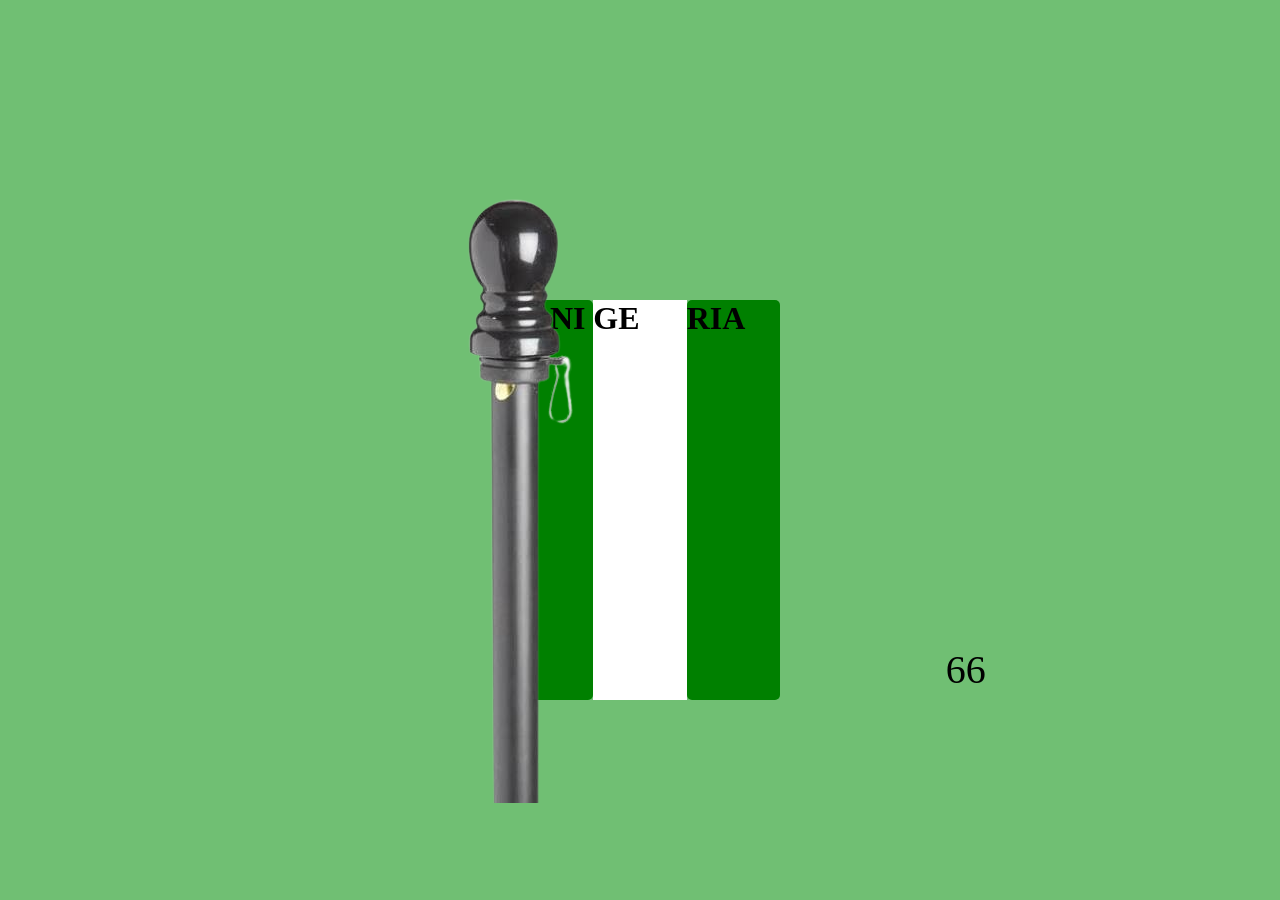
<file: index.html>
<!DOCTYPE html>
<html lang="en">
<head>
    <meta charset="UTF-8">
    <meta name="viewport" content="width=device-width, initial-scale=1.0">
    <title>INDEPENDENCE </title>
    <link rel="stylesheet" href="anime.css">
</head>
<body>
    <div class="div1">
        <h1>NI</h1>
    </div>
    <div class="div2">
        <h1>GE</h1>
        <a href="wish.html">@</a>
    </div>
    <div class="div3">
        <h1>RIA</h1>
        <h4>66</h4>
    </div>
    <div class="FlagPole">
        <img src="FlagPole.png" alt="">
    </div>
</body>
</html>
</file>
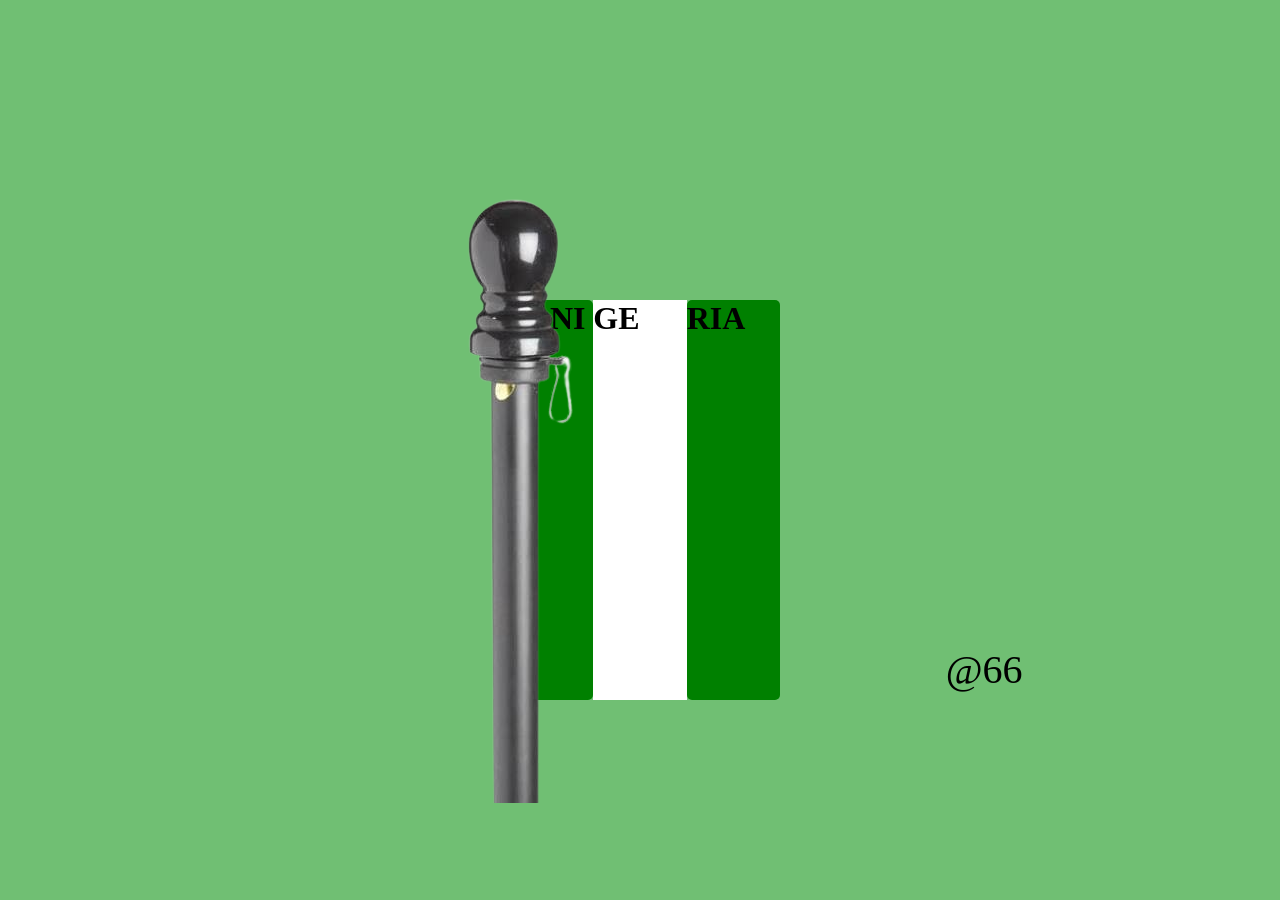
<file: anime.html>
<!DOCTYPE html>
<html lang="en">
<head>
    <meta charset="UTF-8">
    <meta name="viewport" content="width=device-width, initial-scale=1.0">
    <title>INDEPENDENCE DAY</title>
    <link rel="stylesheet" href="anime.css">
</head>
<body>
    <div class="div1">
        <h1>NI</h1>
    </div>
    <div class="div2">
        <h1>GE</h1>
        <a href="wish.html">@</a>
    </div>
    <div class="div3">
        <h1>RIA</h1>
        <h4>@66</h4>
    </div>
    <div class="FlagPole">
        <img src="FlagPole.png" alt="">
    </div>
</body>
</html>
</file>
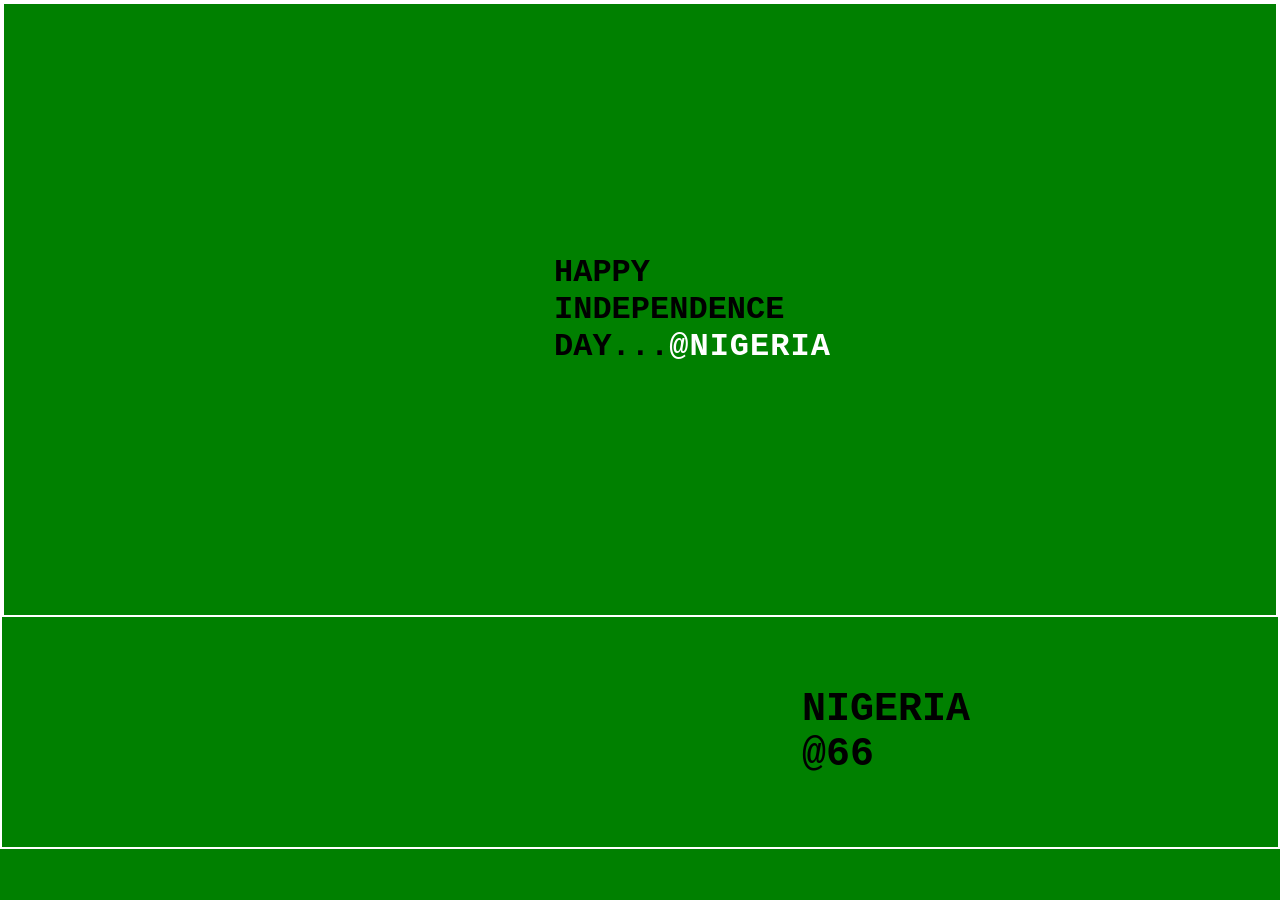
<file: wish.html>
<!DOCTYPE html>
<html lang="en">
<head>
    <meta charset="UTF-8">
    <meta name="viewport" content="width=device-width, initial-scale=1.0">
    <title>INDEPENDENCE DAY</title>
    <link rel="stylesheet" href="wish.css">
</head>
<body>
    <h1>HAPPY INDEPENDENCE DAY...<a href="index.html" class="h1a"> @NIGERIA</a></h1>
    <h2>NIGERIA @66</h2>
</body>
</html>
</file>
<file: anime.css>
* {
    margin: 0;
    padding: 0;
    box-sizing: border-box;
}

img {
    max-width: 150%;
}

body {
    display: flex;
    margin: 170px 500px;
    position: relative;
    background-color: #70BF73;
}

.div1 {
    animation: div1 1s ;
    height: 400px;
    width: 400px;
    background-color: green;
    border-radius: 5px;
    /* z-index: -2000px; */
    margin-top: 130px;
}

.div1 h1 {
    margin-left: 50px;
}

@keyframes div1 {
    0%{
        transform: translate(-800px);
    }
    50% {

    }
    75% {

    }
    100% {

    }
    125% {

    }
}

.div2 {
    animation: div2 2.3s ;
    height: 400px;
    width: 400px;
    background-color: white;
    position: relative;
    margin-top: 130px;
}

@keyframes div2 {
    25%{
        transform: translate(-400px);
    }
    50% {
        transform: rotate(360deg);
    }
    75% {

    }
    100% {

    }
    125% {

    }
}

.div2 a {
    color: black;
    font-size: 49px;
    font-weight: 700;
    /* border: 2px solid greenyellow; */
    margin: 0px 140px;
    top: 190px;
    position: absolute;
    border-radius: 25px;
    text-decoration: none;
}

.div3 {
    animation: div3 2.4s ;
    height: 400px;
    width: 400px;
    background-color: green;
    position: relative;
    border-radius: 5px;
    margin-top: 130px;
}

@keyframes div3 {
    50%{
        transform: translate(-600px);
    }
    75% {

    }
    100% {
        transform: scale(1.2,1.4);
    }
    125% {

    }
    150% {

    }
}


.div3 h4 {
    position: absolute;
    top: 346px;
    font-size: 40px;
    font-weight: 400;
    margin: 0px 259px;
    color: black;
    /* border: 2px solid white; */
    border-radius: 10px;
}

.FlagPole {
    /* border: 2px solid red; */
    /* margin-top: 5px; */
    /* margin-left: px; */
    /* padding: 5px 5px; */
    /* margin-bottom: 100px; */
    position: absolute;
    left: -150px;
    top: 1px;
    /* margin-bottom: 50px; */
    height: 500px;
    padding-bottom: 50px;
}
</file>
<file: wish.css>
* {
    margin: 0;
    padding: 0;
    box-sizing: border-box;
}

body {
    background-color: green;
    border: 2px solid white;
    
}

h1 {
    border: 2px solid white;
    padding: 250px 550px;
    font-family: 'Courier New', Courier, monospace ;
    position: relative;
    /* word-spacing: 20px; */
}

.h1a {
    color: white;
    font-family: 'Courier New', Courier, monospace;
    text-decoration: none;
    transition: 1s;
    position: absolute;
    letter-spacing: 1px;
}

.h1a:hover {
    transform: scale(1.2,1.6);
    color: #012E1D;
}

h2 {
    font-size: 40px;
    font-weight: 600;
    padding: 70px 800px;
    font-family: 'Courier New', Courier, monospace ;
    animation: h2 1s;
}

@keyframes h2 {
    from {
        transform: translate(-800px);
    }

    to {
        transform: rotate(345deg);
    }
}
</file>
